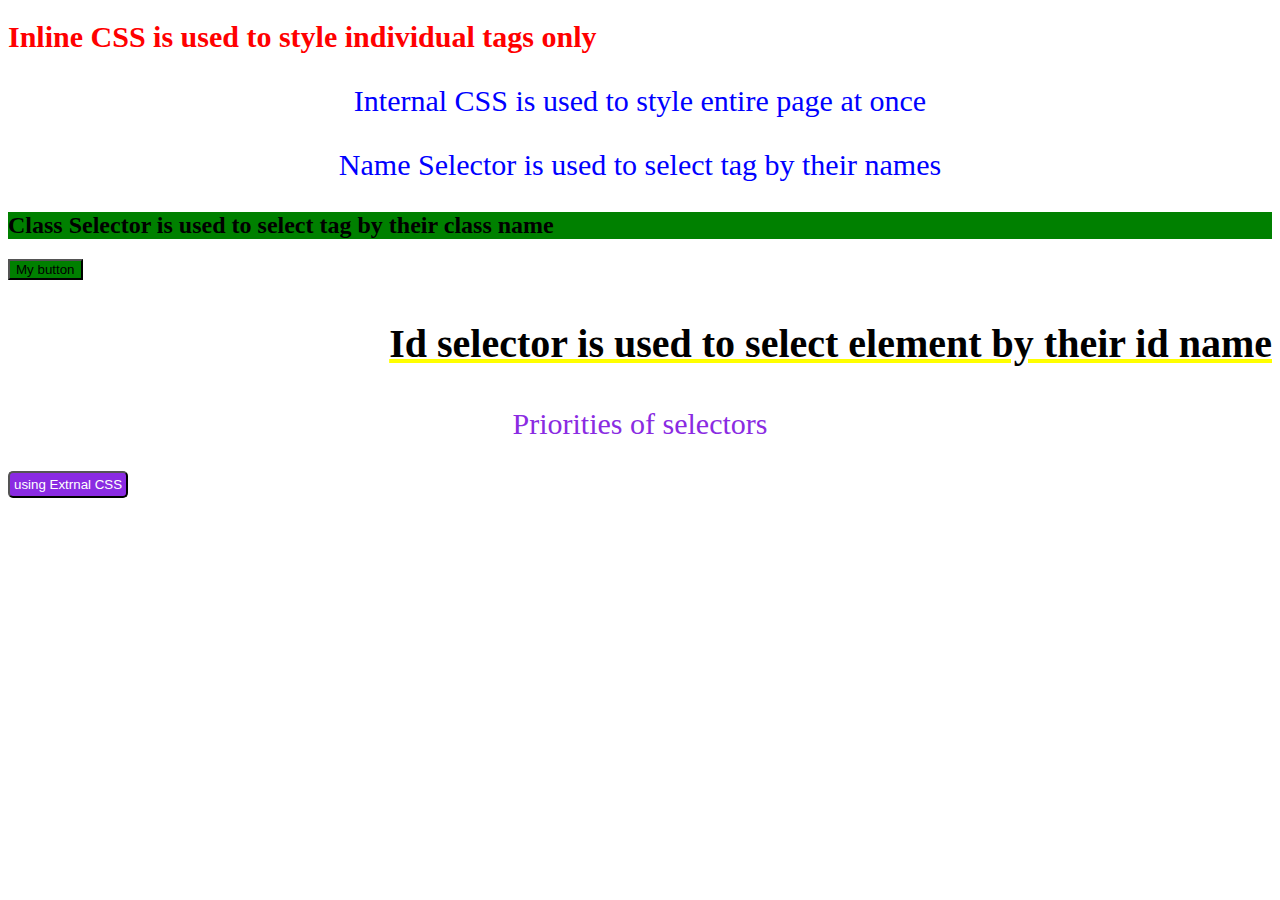
<file: usingCSS.html>
<!DOCTYPE html>
<html lang="en">

<head>
    <meta charset="UTF-8">
    <meta name="viewport" content="width=device-width, initial-scale=1.0">
    <title>usingCSS</title>
    <style>
        p {
            color: blue;
            text-align: center;
            font-size: 30px;

        }

        .abc {
            background-color: green;
        }

        #xyz {
            font-size: 40px;
            text-align: right;
            text-decoration: underline yellow;
        }

        .myclass1 {
            color: green;
        }

        #myid1 {
            color: crimson;
        }
    </style>
    <link rel="stylesheet" href="style.css">

</head>

<body>
    <h1 style=" color: red; font-size: 30px;">Inline CSS is used to style individual tags only</h1>
    <p>Internal CSS is used to style entire page at once</p>
    <p>Name Selector is used to select tag by their names</p>
    <h2 class="abc"> Class Selector is used to select tag by their class name</h2>
    <button class="abc">My button</button>
    <h3 id="xyz">Id selector is used to select element by their id name</h3>
    <p class="myclass1" id="myid1" style="color:blueviolet">Priorities of selectors</p>
    <button class="btn">using Extrnal CSS</button>
</body>

</html>
</file>
<file: style.css>
.btn{
    background-color:blueviolet;
    border-radius: 5px;
    color:white;
    padding: 4px;
}
</file>
